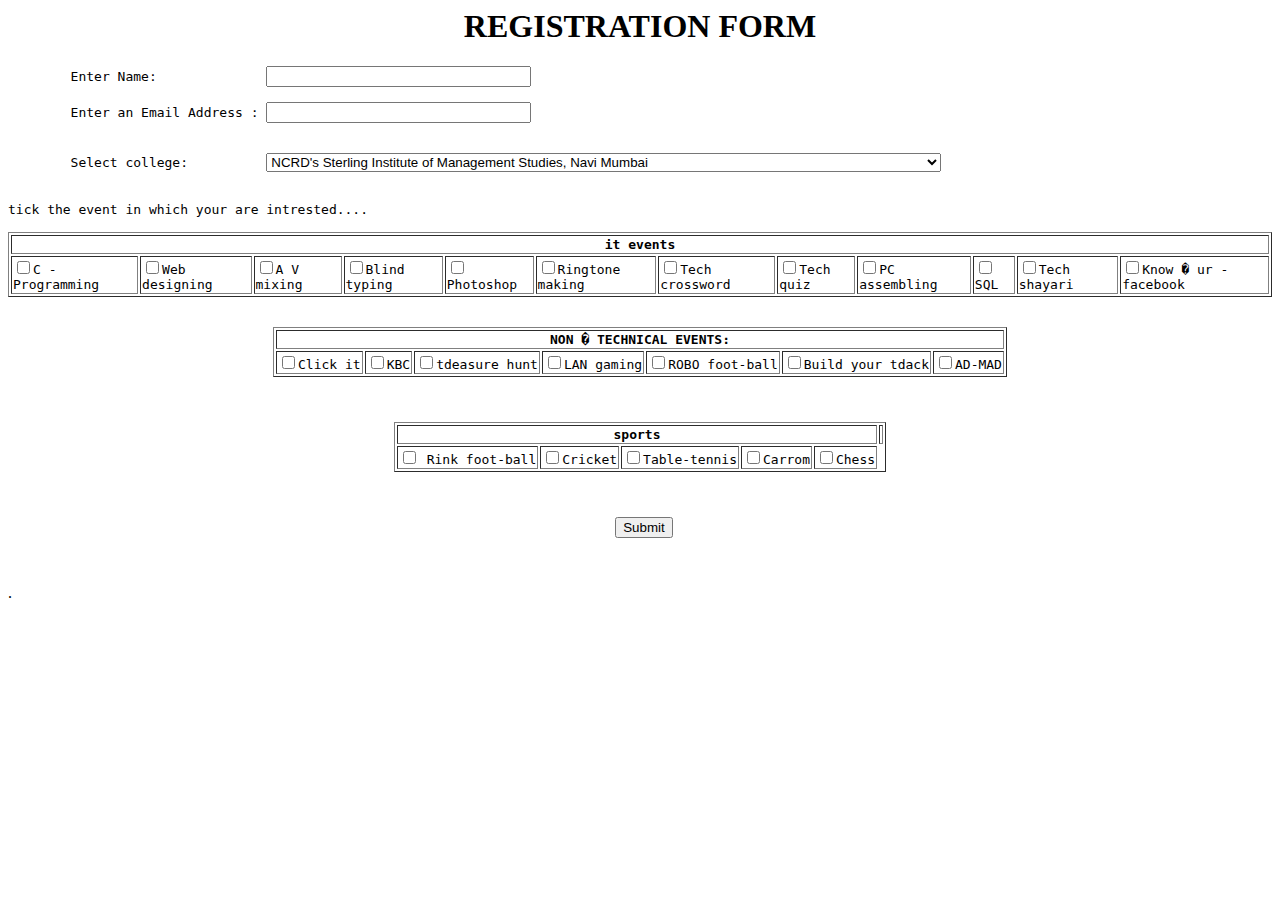
<file: abc.html>
<html>
    <center><h1>REGISTRATION FORM</h1></center>
        <script language = "Javascript">
          function checkEmail() {
            if (/^\w+([\.-]?\w+)*@\w+([\.-]?\w+)*(\.\w{2,3})+$/.test(form.email.value)){
            return true;
            }
            return false; 
          }
          function checkName(str){
              var re = /[^a-zA-Z]/g
              if (re.test(str)) return false;
              return true;
            }
            function checkAddress(str){
              var re = /[^[a-z][A-Z][0-9]]/g
              if(re.test(str)) return false;
              return true;
            }
          function validate(){
            var emailID=document.form.email;
              var name=document.form.name;
                var add=document.form.address;

            if((name.value==null)||(name.value=="")){
            alert("Please Enter your Name!")
            name.focus();
            return false
            }
            if(checkName(name.value)==false){
            name.value=""
            alert("Invalid Name!");
            name.focus()
            return false
            }
            if((emailid.value==null)||(emailid.value=="")){
            alert("Please Enter your Email ID!")
            emailid.focus()
            return false
            }
            if (checkEmail(emailid.value)==false){
            emailid.value=""
            alert("Invalid Email Adderess!");
            emailid.focus()
            return false
            }
                       
            if(document.form.col.selectedIndex==""){
            alert ( "Please select your college" );
     		return false;  
    		}
            return true
          }
        </script>
        <form name="form" method="post" onSubmit="return validate()">
        <pre>
        Enter Name:              <input type="text" name="name" size="30"><br>
        Enter an Email Address : <input type="text" name="email" size="30"><br>
       <table colspan> 
        Select college:    	 <select name="col">

<option value="NCRD's Sterling Institute of Management Studies, Navi Mumbai">NCRD's Sterling Institute of Management Studies, Navi Mumbai</option>

<option value="Veermata Jijabai Technological Institute(VJTI), Matunga, Mumbai">Veermata Jijabai Technological Institute(VJTI), Matunga, Mumbai</option>

<option value="Manjara Charitable Trust's Rajiv Gandhi Institute of Technology, Mumbai">Manjara Charitable Trust's Rajiv Gandhi Institute of Technology, Mumbai</option>

<option value="Mumbai Education Trust's Institute of Computer Science, Bandra (W), Mumbai">Mumbai Education Trust's Institute of Computer Science, Bandra (W), Mumbai</option>

<option value="Audyogik Shikshan Mandal�s Institute Of Management & Computer Studies ( IMCOST), Thane">Audyogik Shikshan Mandal�s Institute Of Management & Computer Studies ( IMCOST), Thane</option> 

<option value="Vivekanand Education Society's Institute of Technology, Chembur, Mumbai">Vivekanand Education Society's Institute of Technology, Chembur, Mumbai</option>

<option value="S.I.E.S. College of Management Studies Nerul, Navi Mumbai">S.I.E.S. College of Management Studies Sri Chandrasekarendra Saraswathy Vidyapuram, Nerul, Navi Mumbai</option>

<option value="Late Bhausaheb Hiray S. S. Trust?s Institute of Computer Application,Bandra (East), Mumbai">Late Bhausaheb Hiray S. S. Trust?s Institute of Computer Application,Bandra (East), Mumbai</option>

<option value="Bharati Vidyapeeth?s Institute of Management & Information Technology,Belapur,Navi Mumbai">Bharati Vidyapeeth?s Institute of Management & Information Technology,C.B.D. Belapur,Navi Mumbai</option>

<option value="Navyug Vidyapeeth Trust?s College of Master of Computer Application Ladvali, Tal. Mahad,Dist. Raigad">Navyug Vidyapeeth Trust?s College of Master of Computer Application Ladvali, Tal. Mahad,Dist. Raigad</option>

<option value="IBSAR Trust's IBSAR Institute of Management Studies, Karjat, Raigad">IBSAR Trust's IBSAR Institute of Management Studies, Karjat, Raigad</option>

<option value="Dr. G D Pol Foundation YMT College of Management, Navi Mumbai">Dr. G D Pol Foundation YMT College of Management, Navi Mumbai</option>

<option value="Saraswati Education Society's Yadavrao Tasgaonkar School of business Management, KarjatSaraswati Education Society's Yadavrao Tasgaonkar School of business Management, Karjat"></option>

<option value="Jawahar Education Society's Annasaheb Chudaman Patil College of Engineering,Kharghar">Jawahar Education Society's Annasaheb Chudaman Patil College of Engineering,Kharghar</option>

<option value="Saraswati Education Society, Yadavrao Tasgaonkar Institute of Engineering & Technology, Karjat">Saraswati Education Society, Yadavrao Tasgaonkar Institute of Engineering & Technology, Karjat</option>

<option value="Deccan Education Society's Navinchandra Mehta Institute of Technology & Development, Dadar, Mumbai">Deccan Education Society's Navinchandra Mehta Institute of Technology & Development, Dadar, Mumbai</option>

<option value="Bhartiya Vidya Bhavan's Sardar Patel Institute of Technology , Andheri, Mumbai">Bhartiya Vidya Bhavan's Sardar Patel Institute of Technology , Andheri, Mumbai</option>

<option value="S.N.D.T Women's University P.G.D. of Computer Science, Mumbai">S.N.D.T Women's University P.G.D. of Computer Science, Mumbai</option>

<option value="K. J. Somaiya Institute of Management Studies & Research, Mumbai">K. J. Somaiya Institute of Management Studies & Research, Mumbai</option>

<option value="Lokmanya Tilak College of Engineering, Kopar Khairane, Navi Mumba">Lokmanya Tilak College of Engineering, Kopar Khairane, Navi Mumba</option>


</select><br>

tick the event in which your are intrested....

<table border="1">
<tr><th colspan="12"><center>it events</center></th></tr>
<tr>
<td><Input type=checkbox name=it_event value="c">C - Programming<br></td>

<td><Input type=checkbox name=it_event value="wd">Web designing<br></td>

<td><Input type=checkbox name=it_event value="avm">A V mixing<br></td>

<td><Input type=checkbox name=it_event value="bt">Blind typing<br></td>

<td><Input type=checkbox name=it_event value="photo">Photoshop<br></td>

<td><Input type=checkbox name=it_event value="rm">Ringtone making<br></td>

<td><Input type=checkbox name=it_event value="tc">Tech crossword<br></td>

<td><Input type=checkbox name=it_event value="tq">Tech quiz<br></td>

<td><Input type=checkbox name=it_event value="pa">PC assembling<br></td>

<td><Input type=checkbox name=it_event value="sql">SQL<br></td>

<td><Input type=checkbox name=it_event value="ts">Tech shayari<br></td>

<td><Input type=checkbox name=it_event value="kfb">Know � ur - facebook<br></td>

</tr>

</table>
<center>
<table border="1" >

<tr><th colspan="12">NON � TECHNICAL EVENTS:</th></tr>

<tr>

<td><Input type=checkbox name=non_it_event value="ci">Click it<br></td>


<td><Input type=checkbox name=non_it_event value="kbc">KBC<br></td>


<td><Input type=checkbox name=non_it_event value="td">tdeasure hunt<br></td>


<td><Input type=checkbox name=non_it_event value="lang">LAN gaming<br></td>


<td><Input type=checkbox name=non_it_event value="rf">ROBO foot-ball<br></td>


<td><Input type=checkbox name=non_it_event value="bt">Build your tdack<br></td>


<td><Input type=checkbox name=non_it_event value="am">AD-MAD<br></td>

</tr>

</table>
</center>
<center>
<table border="1">
<tr>

<th colspan="6">sports<th>

</tr>

<td><Input type=checkbox name=sport_event value="rf"> Rink foot-ball<br></td>


<td><Input type=checkbox name=sport_event value="cric">Cricket<br></td>


<td><Input type=checkbox name=sport_event value="tt">Table-tennis<br></td>


<td><Input type=checkbox name=sport_event value="c">Carrom<br></td>


<td><Input type=checkbox name=sport_event value="ch">Chess<br></td>

</tr>

</table>
</center>
       <center> <input type="submit" name="Submit" value="Submit"></center>
        </pre>
        </form>
</html>.
</file>
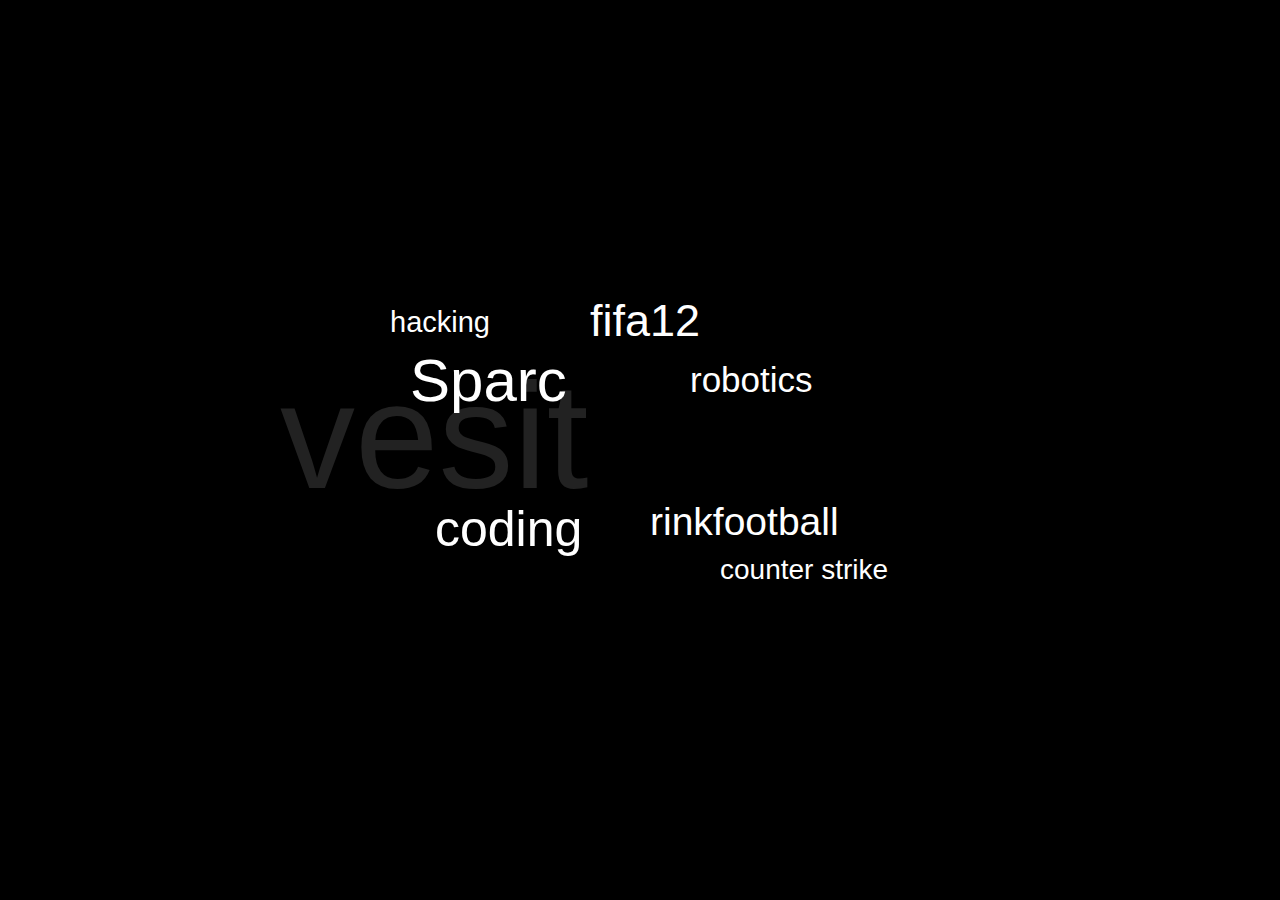
<file: mainpage.html>
<html>

	<head>
		<meta http-equiv="Content-Type" content="text/html; charset=utf-8" />
		
		<title>Sparc</title>
		
<link rel="stylesheet" type="text/css" href="style.css" />
</head>

	
<body link="#FFFFFF" vlink="#FFFFFF" alink="#FFFFFF">
<div id="outer">
			<div id="inner">
			
			<div class="bgtext">vesit</div>
			
			
			<div id="text1"><a href="index.html">hacking</a></div>
			<div id="text2"><a href="index.html">Sparc<span>&raquo;the main bit, where Sparc happens.</span></a></div>
			<div id="text3"><a href="index.html">robotics</a></div>
			<div id="text4"><a href="index.html">coding</a></div>
			<div id="text5"><a href="index.html">rinkfootball</a></div>
			<div id="text6"><a href="index.html">fifa12</a></div>
			<div id="text7"><a href="index.html">counter strike</a></div>			
			
			</div>
		</div>
		  
	</body>

</html>
</file>
<file: style.css>
body {background:#000;
      margin:0;
	  scrollbar-3dlight-color:#222;
      scrollbar-arrow-color:#FFF;
      scrollbar-base-color:#000;
      scrollbar-darkshadow-color:#222;
      scrollbar-face-color:#000;
      scrollbar-highlight-color:#000;
      scrollbar-shadow-color:#000}
	  
#outer        				 
	{position: absolute;
	 top: 50%;
	 left: 0px;
	 width: 100%;
	 height: 1px;}

#inner    
	{margin-left: -250px;
	 position: absolute;
	 top: -150px;
	 left: 50%;
	 width: 700px;
	 height: 300px}
	 
	 

.bgtext 					
		{font-size: 150px;
		 position:absolute;
		 top:50px;
		 left:-110px;
		 right:-80px}

.bgtext, .footertext 
		{color:#222;
		 font-family:verdana, helvetica, sans serif;}
		 
.footertext {font-size:12px;
			 position:absolute;
			 top:320px;
			 text-align:center;
			 width:500px;}



div#text1, div#text2, div#text3, div#text4, div#text5, div#text6, div#text7
         {color:#222222;
		  font-family:verdana, helvetica, sans serif;
		  position:absolute;}

div#text1 {font-size:29px;
		top:6px;
		left:0px;}
		
div#text2 {font-size:60px;
		top:46px;
		left:20px;}
		
div#text3 {font-size:35px;
		top:60px;
		left:300px;}
		
div#text4 {font-size:50px;
		top:200px;
		left:45px;}
		
div#text5 {font-size:39px;
		top:200px;
		left:260px;}
		
div#text6 {font-size:45px;
		top:-5px;
		left:200px;}
		
div#text7 {font-size:28px;
		top:254px;
		left:330px;}
		




 div#text1 a:hover span {top: -3px; 
						left: 0px; 
						width:}

 div#text2 a:hover span {top: -10px; 
						left: 0px; 
						width:}
						
 div#text3 a:hover span {top: -4px; 
						left: 0px; 
						width:}

 div#text4 a:hover span {top: -6px; 
						left: 0px; 
						width:}
		
 div#text5 a:hover span {top: -6px; 
						left: 0px; 
						width:}
						
 div#text6 a:hover span {top: -4px; 
						left: 0px; 
						width:}
						
 div#text7 a:hover span {top: -4px; 
						left: 0px; 
						width:}
								   
div#inner a:hover, div#inner2 a:hover
				  {background: none;
				   cursor:crosshair;}

div#inner a span {display: none;}

div#inner a:visited span {display:none;}

div#inner a {text-decoration: none;
			 color:white;}

div#inner a:hover span {display: block;
						position:relative;
						background:none;
						font-size:14px}
						
div#inner a:link, div#inner a:visited {text-decoration:none;}

div#inner a:hover {text-decoration:none}



div#content {position:absolute;
			 top:-50px;
			 left:-70px;
			 width:635px;
			 height: 400px;
			 overflow: auto;
			 font-family: verdana, helvetica, sans serif;
			 font-size: 13px;
			 color:white;
			 text-align:justify;
			 margin:3px;}

div#inner div#content a:hover {text-decoration:underline;}
			 


div#close, div#top 
          {width:17px;
		   height:17px;
		   background:none;
		   text-align:center;
		   font-family:verdana, helvetica, sans serif;
		   font-weight:bold;
		   font-size:12px;
		   border: 1px solid #222}
   
div#top {position:relative;
		   left:573px;
		   top:319px}

div#close {position:relative;
		   left:573px;
		   top:-47px;}
		   
div#inner div#close a:link, div#inner div#top a:link {color:#fff; cursor:default;}
div#inner div#close a:visited, div#inner div#top a:visited {color:#fff; cursor:default;}
div#inner div#close a:hover, div#inner div#top a:hover {color:#fff; cursor:default;}



div#urltext {font-family:verdana, helvetica, sans serif;
			 font-size:30px;
			 position:absolute;
			 top:-87px;
			 left:-69px} 



div#urltext, div#inner div#content a:link, div#inner div#content a:visited, div#inner a:hover, div#inner a:hover span
   			 {color:#ff7c11}
			 
div#content div#titlebar {border: 1px solid #222222;
				background: #000;
				font-weight: normal;
				color:  #ff7c11;}
				
div#content {margin-left:0;
			padding-right:8px;}
			 
			 
			 
.titleblock {font-family:verdana, helvetica, sans serif;
				font-size:12px;
				color:#ff7c11;
				font-weight:;
				margin-right:6px;
				margin-top:10px;
				margin-bottom:10px;
				margin-left:2px;
				border:1px solid #222;
				padding:4px}
				
.titleblock span {color:#ff7c11}

#urltext a:link {color:#444}
#urltext a:visited {color:#444}
#urltext a:hover {color:#444}
#urltext a:active {color:#444}
</file>
